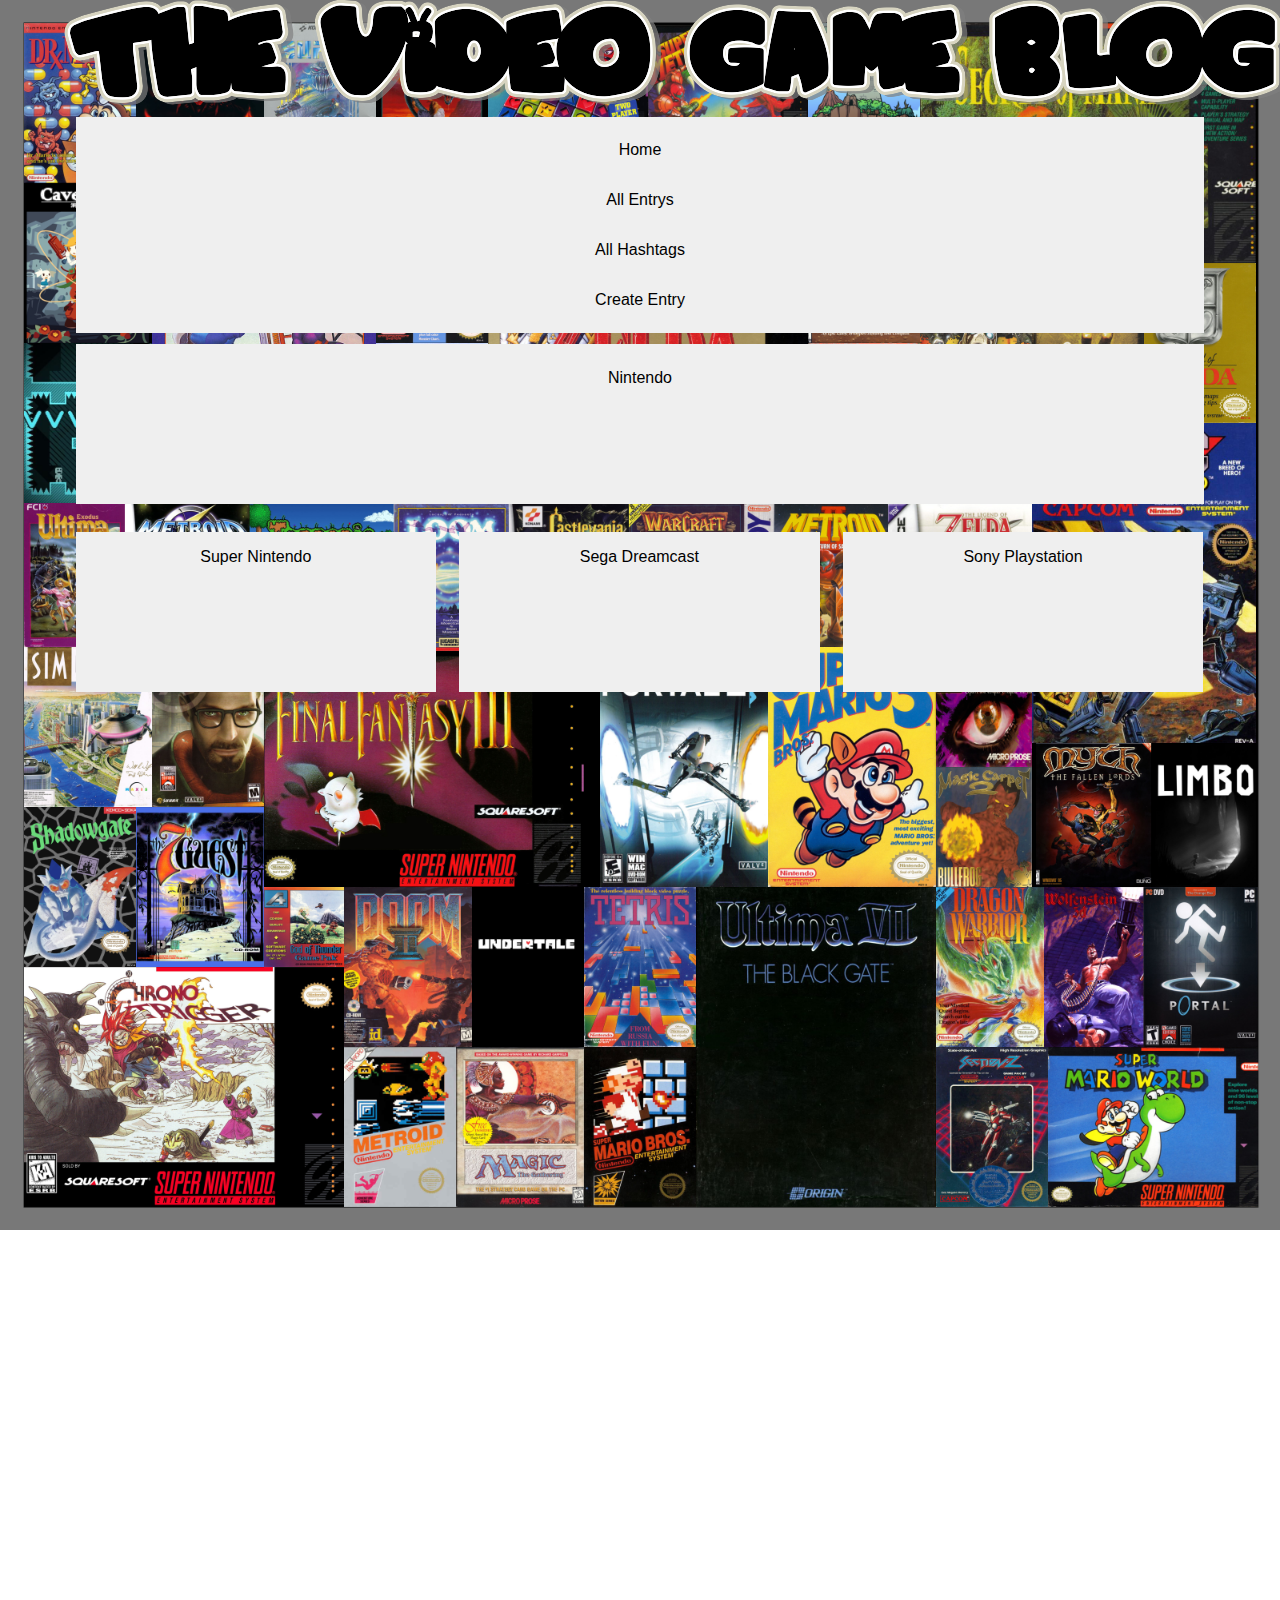
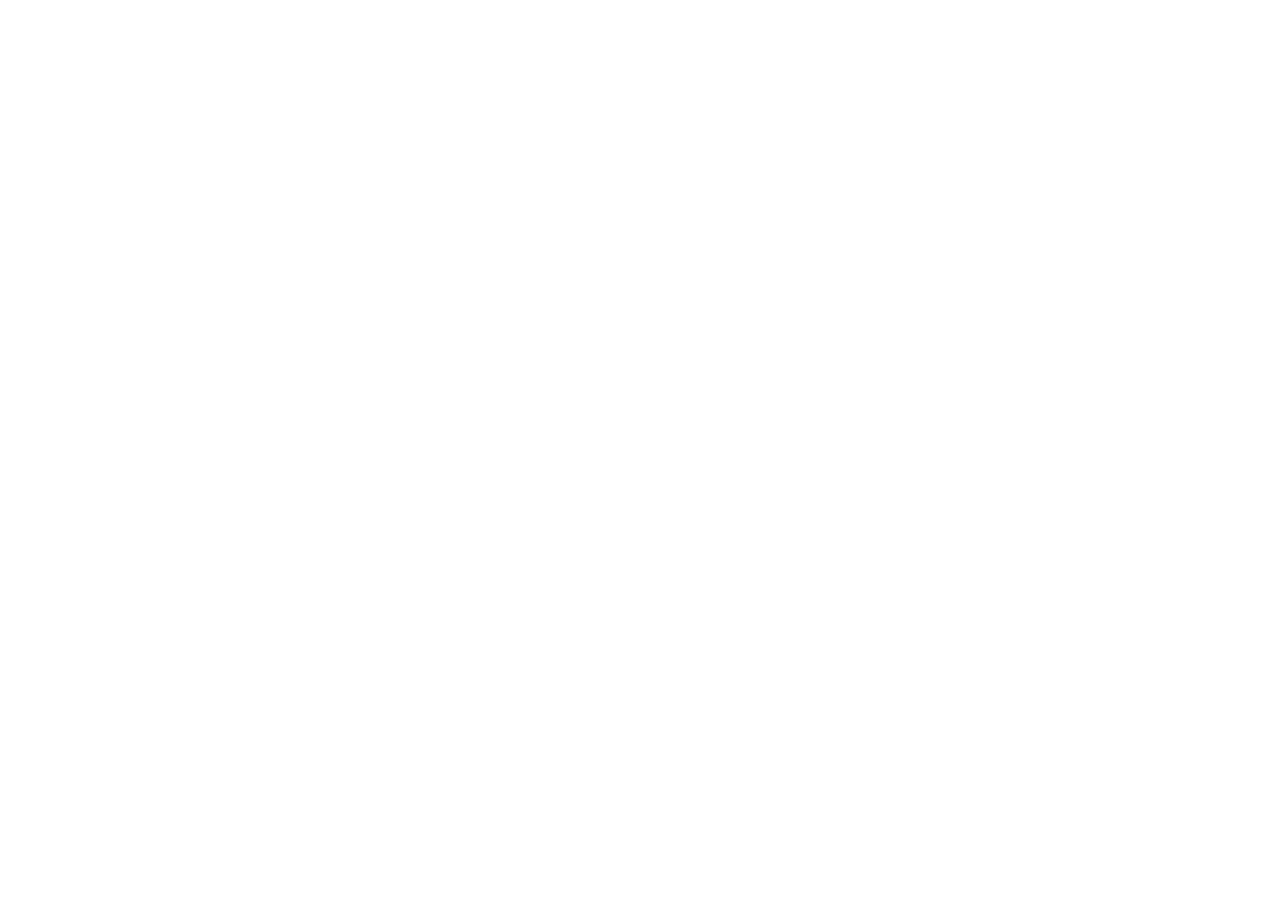
<file: src/main/resources/static/index.html>
<!DOCTYPE html>
<html lang= "en" xmlns:th="http://www.thymeleaf.org"
      xmlns="http://www.w3.org/1999/xhtml" >

<head>
    <meta name=-"viewport" content="width=device-width, initial-scale=1.0" charset="UTF-8">
    <title> All Blogs</title>
    <link rel="stylesheet" href="css/style.css">
</head>

<body>
    <img class="header-image" src="img/header.png" alt="header">
    <div id="nav">
        <ul>
            <li><a href="index.html">Home</a></li>
            <li><a href="allblogs.html">All Entrys</a></li>
            <li><a href="hashtags.html">All Hashtags</a></li>
            <li><a href="create.html">Create Entry</a></li>
        </ul>
    </div>
<div id="content">
    <div id="feature">
        <p th:each="category:${/categories}" class="category-title" ><a th:text="${category.genre}" th:href="@{'/categories/'+ ${category.genre}}">Nintendo</p>
    </div>
    <div class="article column1">
        <p>Super Nintendo</p>
    </div>
    <div class="article column2">
        <p>Sega Dreamcast</p>
    </div>
    <div class="article column3">
        <p>Sony Playstation</p>
    </div>
</div>


</body>
</file>
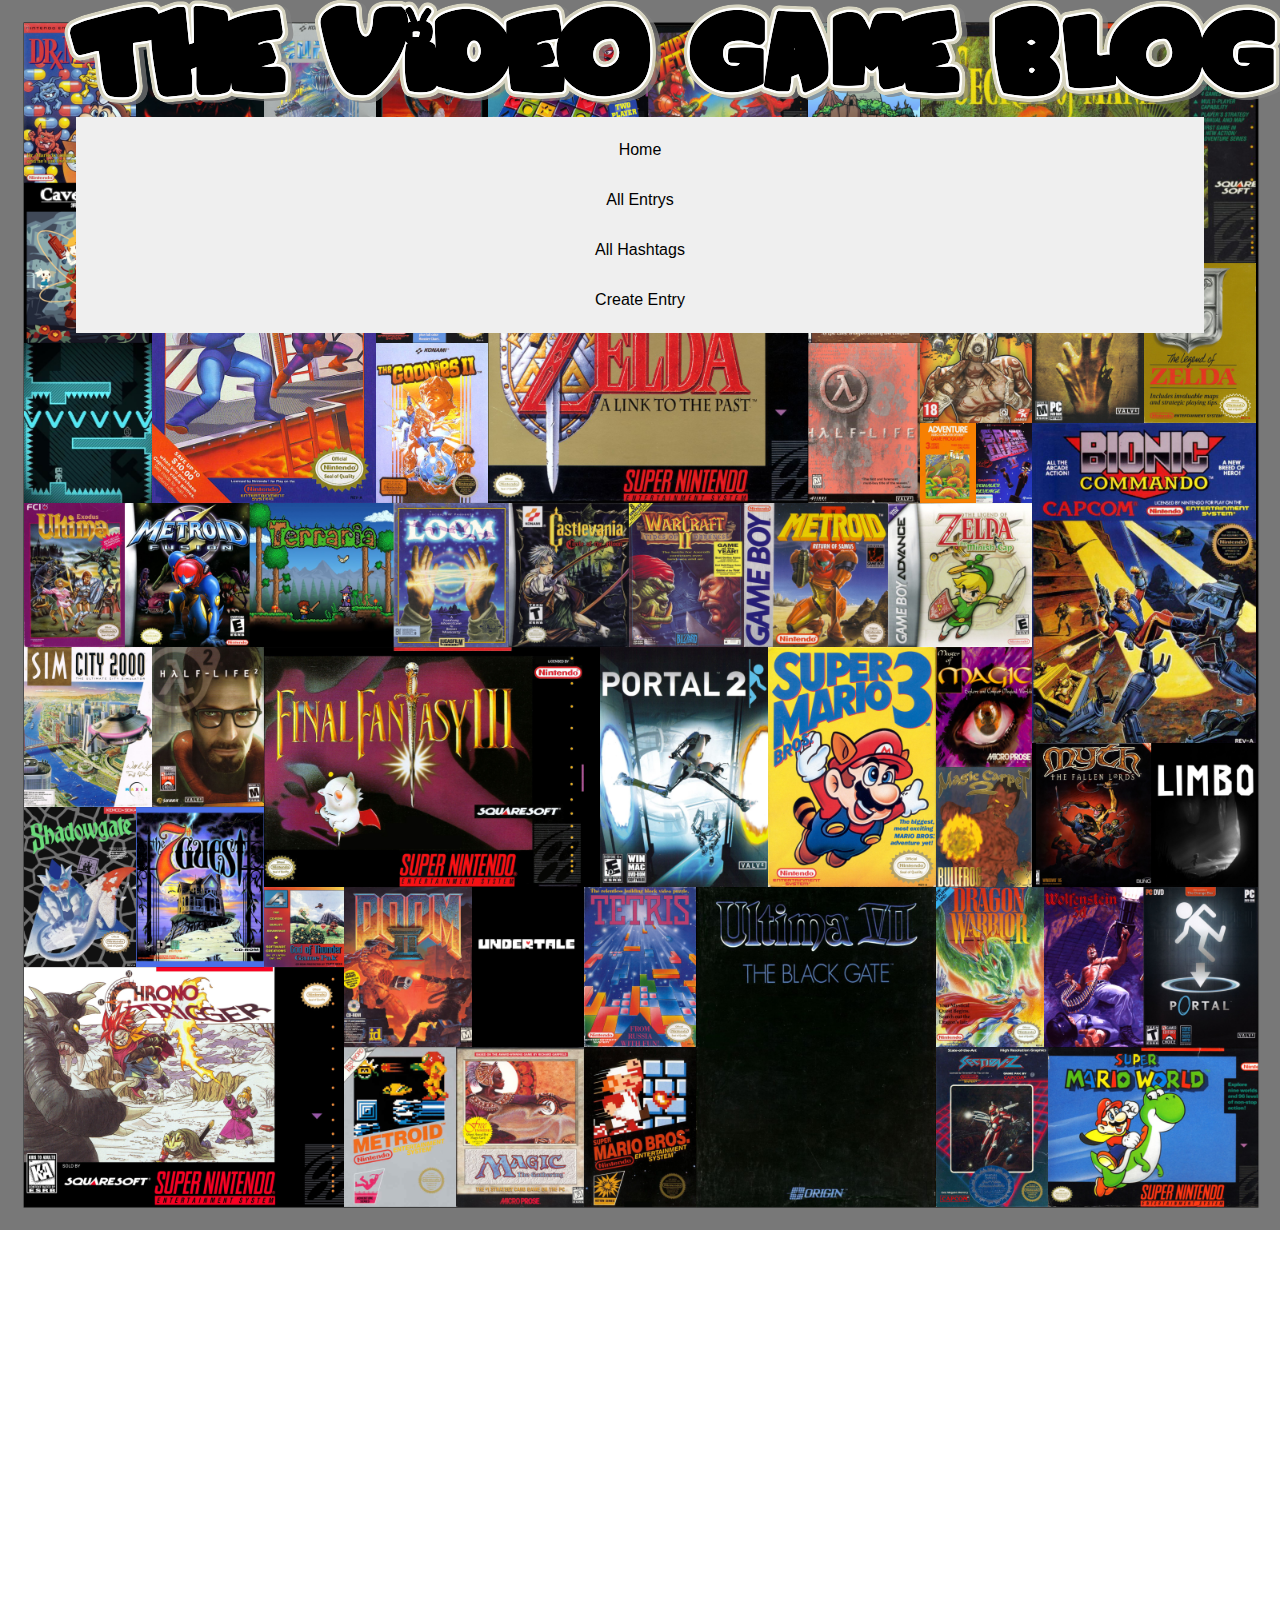
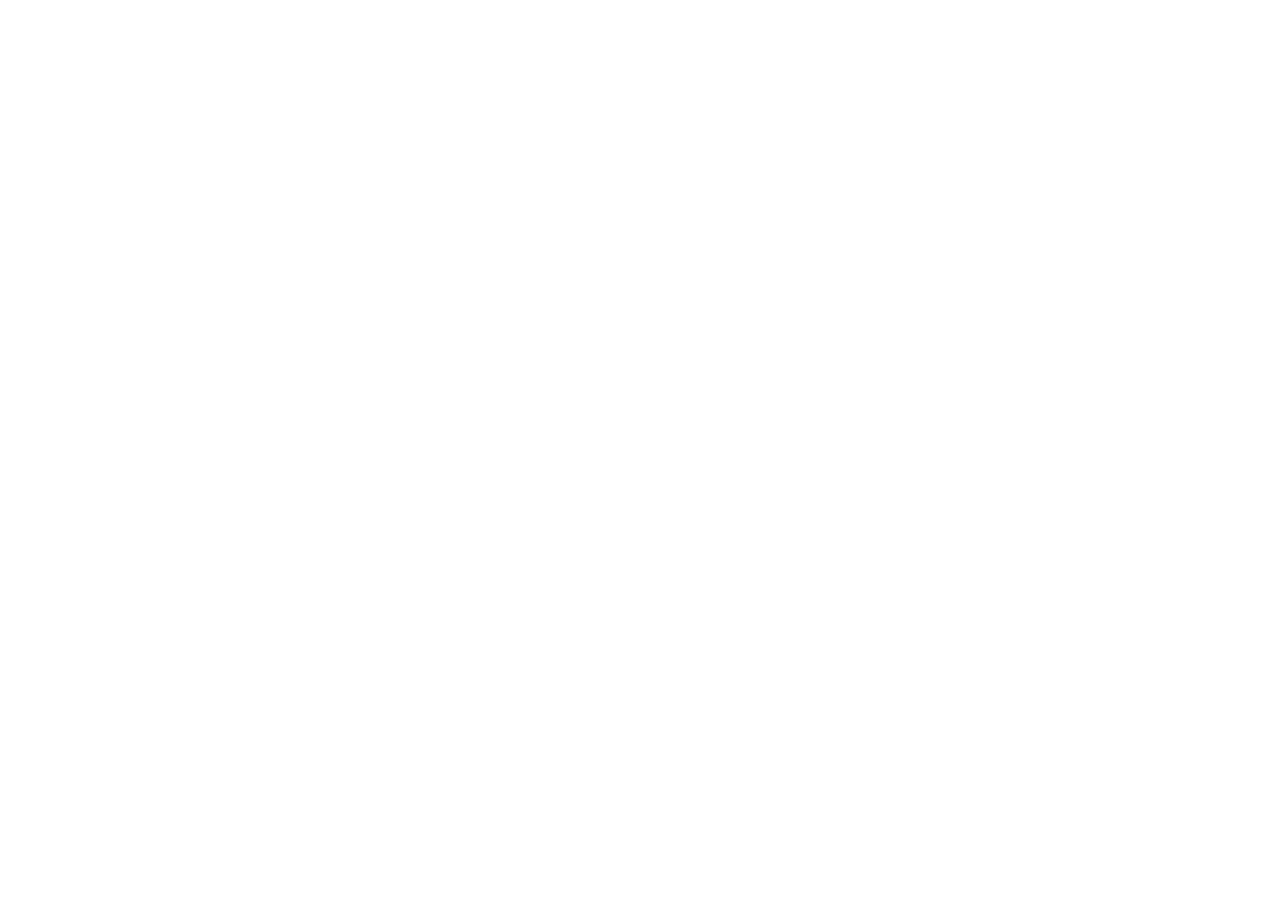
<file: src/main/resources/static/category.html>
<!DOCTYPE html>
<html lang= "en" xmlns:th="http://www.thymeleaf.org"
      xmlns="http://www.w3.org/1999/xhtml" >

<head>
    <meta name=-"viewport" content="width=device-width, initial-scale=1.0" charset="UTF-8">
    <title> All Blogs</title>
    <link rel="stylesheet" href="css/style.css">
</head>

<body>
<img class="header-image" src="img/header.png" alt="header">
<div id="nav">
    <ul>
        <li><a href="index.html">Home</a></li>
        <li><a href="allblogs.html">All Entrys</a></li>
        <li><a href="hashtags.html">All Hashtags</a></li>
        <li><a href="create.html">Create Entry</a></li>
    </ul>
</div>
</file>
<file: src/main/resources/static/css/style.css>
.header-image{
    margin-left: auto;
    margin-right: auto;
    display: block;}

body{
    width: 90%;
    margin: 0 auto;}
/*#content {overflow: auto;}*/
#nav, #feature{margin: 1%;}
.column1,.column2,.column3{
    width: 31.3%;
    float: left;
    margin: 1%;
    text-align: center;
}
.column3 {margin-right: 0%;}
/*li{*/
/*    display: inline;*/
/*    padding: 0.5em;*/
/*}*/
#nav{
    background-color: #efefef;
    padding: 0.5em 0;
}
#feature, .article{
    height: 10em;
    margin-bottom: 1em;
    background-color: #efefef;
}
ul {
    list-style-type: none;
    margin: 0;
    padding: 0;
    overflow: hidden;
    background-color: #efefef;
}

li {
    float: none;
}

li a {
    display: block;
    color: black;
    text-align: center;
    padding: 16px;
    text-decoration: none;
}

li a:hover {
    background-color: rgb(100, 109, 114);}

.category-title {
    padding-top: 25px;
    margin: 0;
    min-height: 55px;
    text-align: center;
    margin-left: auto;
    margin-right: auto;
}
.add-game{
    margin-left: 50px;
    margin-top: 20px;
}
.add-game input{
    display: block;
    font-size: 2em;}

.single-review {
    padding-left: 120px;
    padding-right: 120px;
    border-bottom: 1px solid white;
    display: flex;
    align-items: center;
}

.single-review:first-child {
    margin-top: 50px;}

.review-detail {
    color: black;
    background-color: #efefef;
    padding: 50px;}

.single-review {
    display: grid;
    grid-template-columns: 1fr 1fr 1fr 1fr;
    grid-template-rows: auto;
    background-color: #efefef;
}
.header-title{
    text-align: center;
    margin-left: auto;
    margin-right: auto;
    background-color: #efefef;
}
.movie-review-title{
    display: inline;
    background-color: #efefef;
    text-align: center;
    margin-left: auto;
    margin-right: auto;
}
.all-boxes {
    margin-top: 20px;
    display: grid;
    grid-template-columns: 1fr 1fr 1fr;
    grid-template-rows: 1fr 1fr;
    grid-gap: 20px;
}
.add-game{
    margin-left: 50px;
    margin-top: 20px;
}
.add-game input{
    display: block;
    font-size: 2em;
}
article {
    background-color: #efefef;
    color: black;
}
body {
    font-family: sans-serif;
    background-image: url('../img/Games.png');
    background-attachment: fixed;
    background-repeat: no-repeat;
    background-size: cover;
    min-height: 2500px;
}
.category-picture{
    margin-left: auto;
    margin-right: auto;
}
.header-title {
    grid-row: 1;
    grid-column: 1;
}
.hashtag-area p{
    padding: 20px;
    margin: 10px;
    background-color: #efefef;
    /*width: 80%;*/
    /*display: flex;*/
    /*justify-content: flex-start;*/
    /*flex-wrap: wrap;*/
}
.hashtag-area{
    margin-top: 50px;
    margin-left: auto;
    margin-right: auto;
    width: 80%;
    display: flex;
    justify-content: flex-start;
    flex-wrap: wrap;
}
</file>
